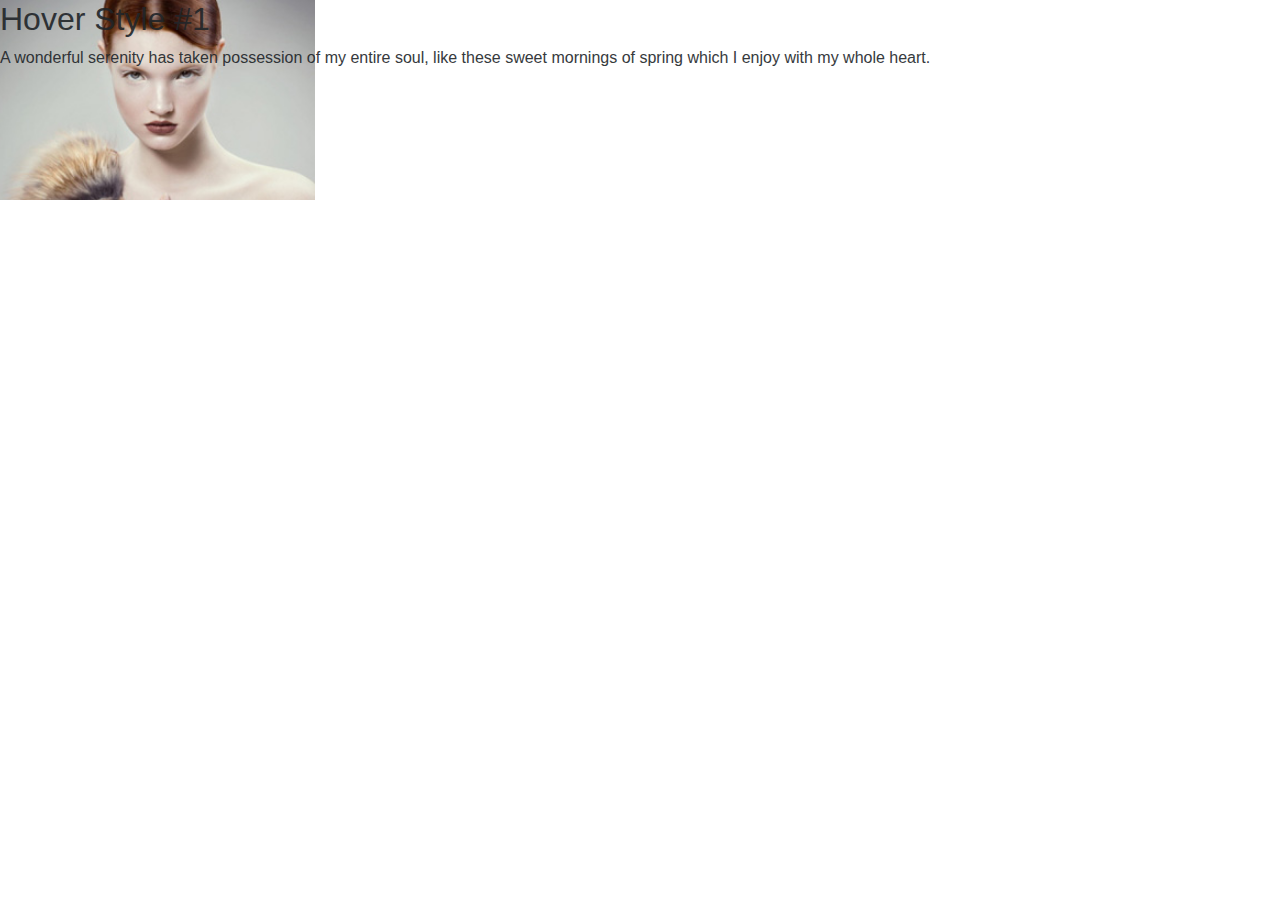
<file: test_animation.html>
<!DOCTYPE html lang="PL_pl">
<html>

	<head>
		<title>Fomo</title>
		<meta charset="utf-8">

		<link rel="stylesheet" type="text/css" href="css/reset.css">
		<link rel="stylesheet" type="text/css" href="css/header_animate.css">
		<link rel="stylesheet" type="text/css" href="css/hover_animate.css">

		<link rel="stylesheet" type="text/css" href="css/compiled.css">


		<link href='http://fonts.googleapis.com/css?family=Open+Sans:600,400,300,700' rel='stylesheet' type='text/css'>


	</head>

	<body>


		<div class="view view-first">
                    <img src="images/1.jpg">
                    <div class="mask">
                        <h2>Hover Style #1</h2>
                        <p>A wonderful serenity has taken possession of my entire soul, like these sweet mornings of spring which I enjoy with my whole heart.</p>
                    </div>
        </div>


	</body>
</html>
</file>
